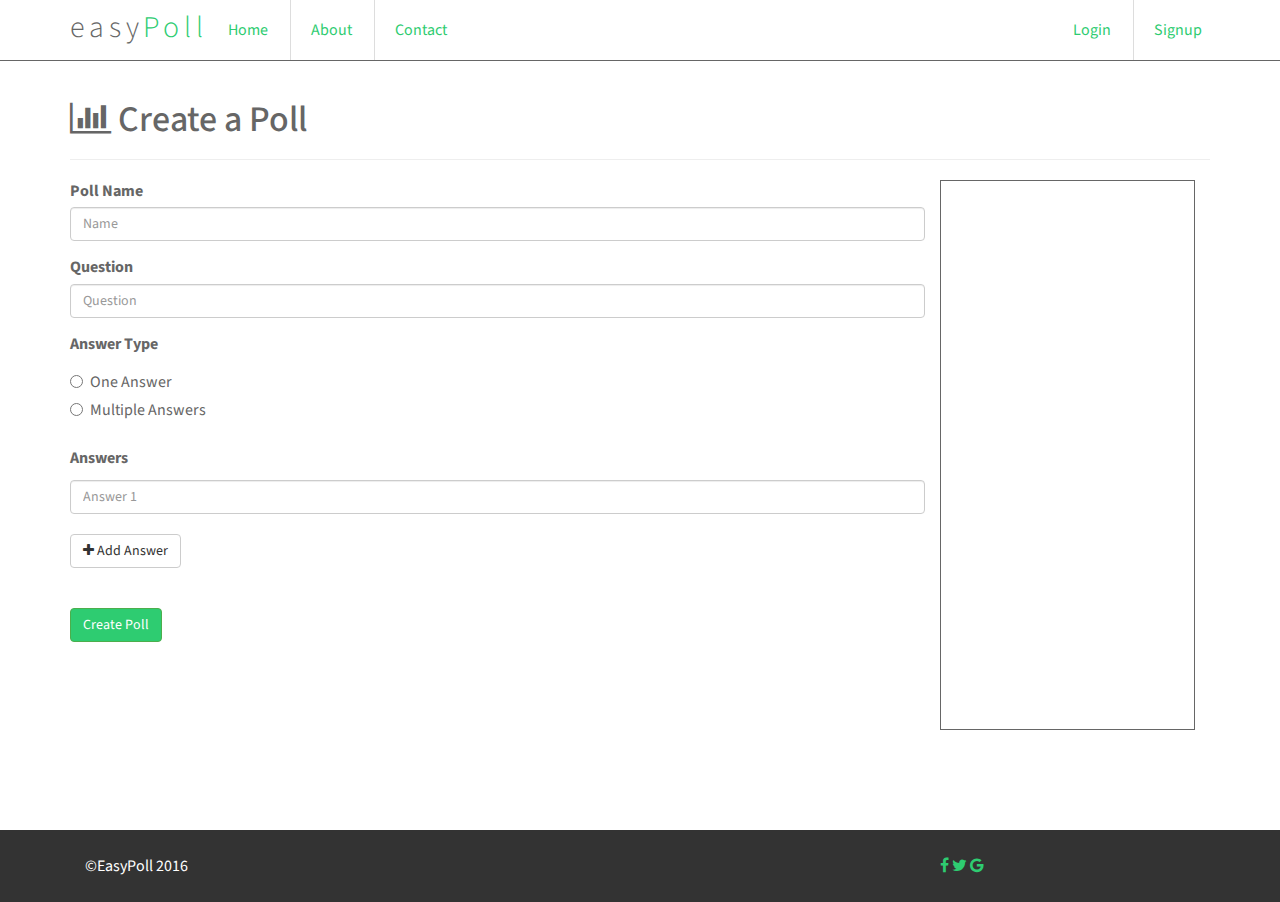
<file: createpoll.html>
<!DOCTYPE html>
	<html>
	<head>
		<title>EasyPoll: Create A Poll</title>
		<meta charset="utf-8">
		<meta name="viewport" content="width=device-width, initial-scale=1">
		<link rel="stylesheet" href="https://maxcdn.bootstrapcdn.com/bootstrap/3.3.7/css/bootstrap.min.css">
		<link rel="stylesheet" href="css/style.css">
		<link rel="stylesheet" href="css/font-awesome-4.6.3/css/font-awesome.min.css">
		<script src="https://ajax.googleapis.com/ajax/libs/jquery/1.12.4/jquery.min.js"></script>
		<script src="https://maxcdn.bootstrapcdn.com/bootstrap/3.3.7/js/bootstrap.min.js"></script>
		<script>
			$(document).ready(function () {
				var i = 1;

				$('#add-answer').click(function() {
					i++;
					if(i < 11) {
					$('#answer').clone().attr('id','answer' + $(this).index()).insertBefore('#answer');		
					$('#answer').attr("placeholder","Answer " + i);
					if(i == 10) {
						$('#add-answer').hide();
					}
					}
				})
			});
			
		
		
		</script>
	</head>
	<body>
	<!-- Navigation -->
		<nav class="navbar navbar-fixed-top" id="main-nav">
			<div class="container">
				<div class="navbar-header">
					<button type="button" class="navbar-toggle collapsed" data-toggle="collapse" data-target="#navbar" aria-expanded="false" aria-controls="navbar">
						<span class="sr-only">Toggle navigation</span>
						<span class="icon-bar top-bar"></span>
						<span class="icon-bar middle-bar"></span>
						<span class="icon-bar bottom-bar"></span>
					</button>
					<span class="title">easy<span>Poll</span></span>
				</div>
				<div id="navbar" class="navbar-collapse collapse">
					<ul class="nav navbar-nav navbar-left">
						<li class="active"><a href="#">Home</a></li>
						<li><a href="#">About</a></li>
						<li><a href="#">Contact</a></li>
					</ul>
					<ul class="nav navbar-nav navbar-right">
						<li><a href="../navbar-static-top/">Login</a></li>
						<li><a href="../navbar-fixed-top/">Signup</a></li>
					</ul>
				</div>
			</div>
		</nav>
		<div class="container">
					<div class="page-header">
						<h1><i class="fa fa-bar-chart fa icon-color" aria-hidden="true"></i> Create a Poll</h1>
					</div>
					<form>
						<div class="col-md-9">
							<div class="form-group row">
								<label for="PollName" class="control-label">Poll Name</label>
								<input type="text" class="form-control" id="PollName" placeholder="Name" />
							</div>
							<div class="form-group row">
								<label for="PollQuestion" class="control-label">Question</label>
								<input type="text" class="form-control" id="PollQuestion" placeholder="Question" />
							</div>
							<div class="form-group row">
								<label for="AnswerType" class="control-label">Answer Type</label>
								<div class="radio">
									<label>
										<input type="radio" name="theme" />
										One Answer
									</label>
								</div>
								<div class="radio">
									<label>
										<input type="radio" name="theme" />
										Multiple Answers
									</label>
								</div>
							</div>
<!-- 							<div class="form-group row"> -->
<!-- 								<label for="PollTheme" class="control-label">Theme</label> -->
<!-- 								<div class="radio"> -->
<!-- 									<label> -->
<!-- 										<input type="radio" name="theme" /> -->
<!-- 										Blue -->
<!-- 									</label> -->
<!-- 								</div> -->
<!-- 								<div class="radio"> -->
<!-- 									<label> -->
<!-- 										<input type="radio" name="theme" /> -->
<!-- 										Red -->
<!-- 									</label> -->
<!-- 								</div> -->
<!-- 								<div class="radio"> -->
<!-- 									<label> -->
<!-- 										<input type="radio" name="theme" /> -->
<!-- 										Green -->
<!-- 									</label> -->
<!-- 								</div> -->
<!-- 							</div> -->

							<div class="form-group row">
								<label for="Answers" class="control-label">Answers</label>
								<input type="text" class="form-control" id="answer" placeholder="Answer 1" />
							 </div>



							<div class="form-group row">
								<button type="button" id="add-answer" class="btn btn-default"><i class="fa fa-plus" aria-hidden="true"></i> 										Add Answer
								</button>
							</div>
						
						<div style="padding-top:5px; padding-bottom:20px;">
							<div class="bottom-page">
							</div>
						</div>
							<div class="form-group row">
									<button type="submit" class="btn btn-success btn-create">Create Poll</button>
								</div>
		</div>
		
			<div class="col-md-3">
				<div class="createpoll-sidebar">
					<div class="sidebar-container">
						<span> easyPoll has had </span>
						<div class="featured-text-contain">
							<h3 class="featured-text">572</h3>
						</div>
						<span> Polls Posted </span>
						<h3>Cheers to one more!</h3>
					</div>
				</div>
			</div>
		</div>
		<footer id="footer">
			<div class="container">
				<div class="col-md-9">
					&copy;EasyPoll 2016
				</div>
				<div class="col-md-3">
					<a href="#"><i class="fa fa-facebook" aria-hidden="true"></i></a>
					<a href="#"><i class="fa fa-twitter" aria-hidden="true"></i></a>
					<a href="#"><i class="fa fa-google" aria-hidden="true"></i></a>
				</div>
			</div>
		</footer>
		<!-- jQuery library -->
		<script src="https://ajax.googleapis.com/ajax/libs/jquery/1.12.4/jquery.min.js"></script>
		<!-- Latest compiled JavaScript -->
		<script src="https://maxcdn.bootstrapcdn.com/bootstrap/3.3.7/js/bootstrap.min.js"></script>
</file>
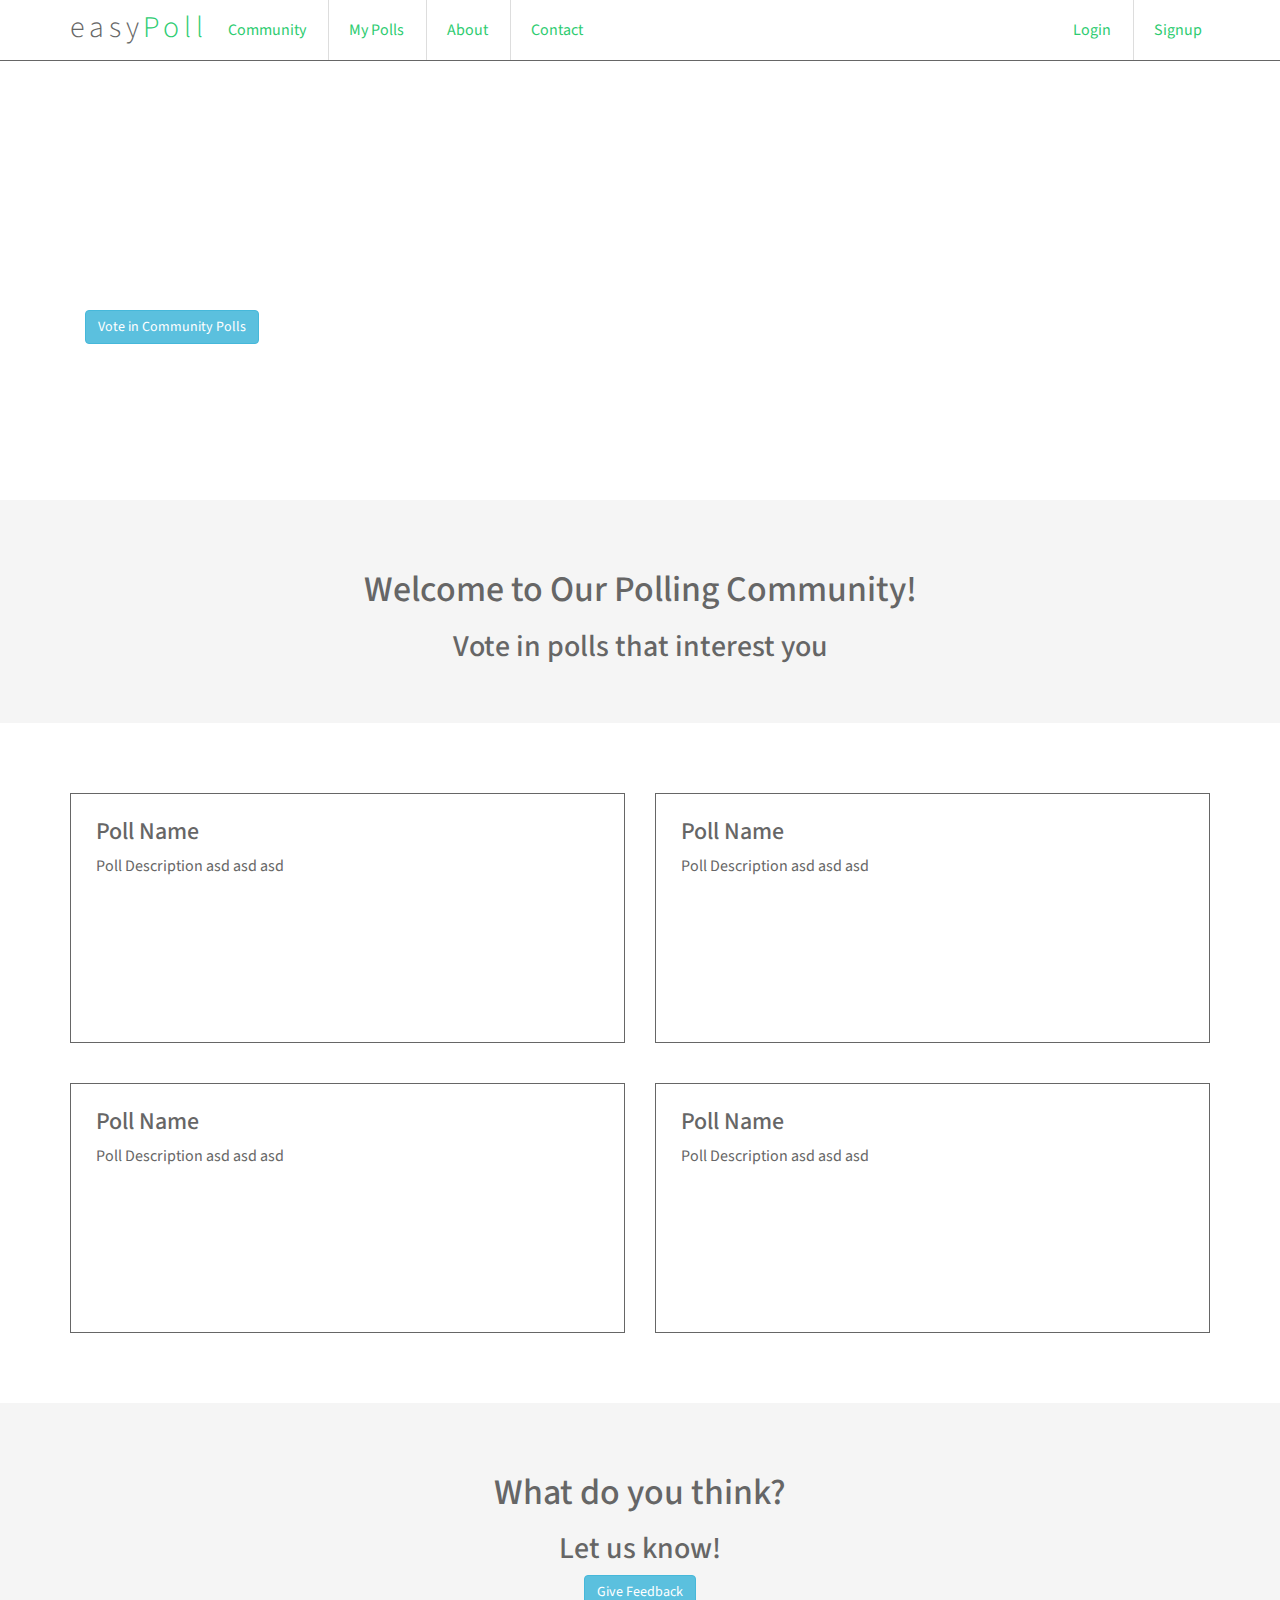
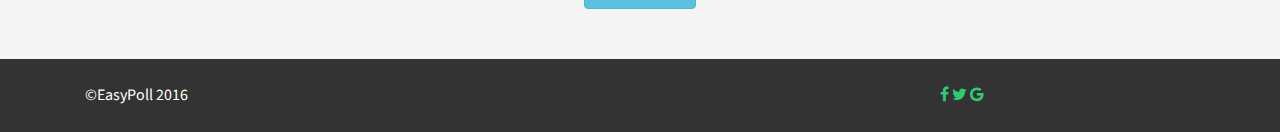
<file: home.html>
<!DOCTYPE html>
<html>
	<head>
		<meta charset="UTF-8">
			<title>Welcome to EasyPoll!</title>

			<meta charset="utf-8">
			<meta name="viewport" content="width=device-width, initial-scale=1">
			<link rel="stylesheet" href="https://maxcdn.bootstrapcdn.com/bootstrap/3.3.7/css/bootstrap.min.css">
			<link rel="stylesheet" href="css/style.css">
			<link rel="stylesheet" href="css/font-awesome-4.6.3/css/font-awesome.min.css">
			<script src="https://ajax.googleapis.com/ajax/libs/jquery/1.12.4/jquery.min.js"></script>
			<script src="https://maxcdn.bootstrapcdn.com/bootstrap/3.3.7/js/bootstrap.min.js"></script>
			<script>
			$(document).ready(function () {
				$('#landing-title').fadeIn(3000).removeClass('hidden');								
				$('#user-logged-in').hide();
				$(".poll-ad-container").hover(function(){
					$(this).find('.vote-in-poll').each(function(e){
						    $(this).show();
						});
					$(this).find('.poll-description').each(function(e){
							$(this).hide();
						});
				},function(){
					$('.vote-in-poll').hide();
					$('.poll-description').show();
				});	
			});
			
			</script>
			<script language="javascript"><!--
			function myFunction() {

			}
		//--></script>
	</head>
	<body>
	<!-- Navigation -->
	<nav class="navbar navbar-fixed-top" id="main-nav">
		<div class="container">
			<div class="navbar-header">
				<button type="button" class="navbar-toggle collapsed" data-toggle="collapse" data-target="#navbar" aria-expanded="false" aria-controls="navbar">
					<span class="sr-only">Toggle navigation</span>
					<span class="icon-bar top-bar"></span>
					<span class="icon-bar middle-bar"></span>
					<span class="icon-bar bottom-bar"></span>
				</button>
				<span class="title">easy<span>Poll</span></span>
			</div>
			<div id="navbar" class="navbar-collapse collapse">
				<ul class="nav navbar-nav navbar-left">
					<li><a href="#">Community</a></li>
					<li><a href="#">My Polls</a></li>
					<li><a href="#">About</a></li>
					<li><a href="#">Contact</a></li>
				</ul>
				<ul class="nav navbar-nav navbar-right" id="logged-out">
					<li><a href="../navbar-static-top/" data-toggle="modal" data-target="#login-modal">Login</a></li>
					<li><a href="../navbar-fixed-top/" data-toggle="modal" data-target="#create-account-modal">Signup</a></li>
				</ul>
				<ul class="nav navbar-nav navbar-right" id="user-logged-in">
					<li><a>Welcome User</a></li>
				</ul>
			</div>
		</div>
	</nav>
	<div class="slider-container">
		<div class="container">
		<div class="col-md-12 slide-text-container landing-padding">
			<h2 class="slide-text">easyPoll lets you engage create polls, vote in polls, and view statistics in real time</h2>
			<a href="file:///Users/nicholasmessina/Documents/easypoll/easyPoll/home.html#home-vote"><button type="button" class="btn btn-info" data-toggle="modal">Vote in Community Polls</button></a>
		</div>
	    </div>
	<a name="home-vote" style="display:block;margin-top:20px;"></a>
	</div>
	</div>
	<div class="call-to-action">
		<h1>Welcome to Our Polling Community!</h1>
		<h2>Vote in polls that interest you</h2>
	</div>
	<div class="container main-content">
	<div class="col-md-6">
		<div class="poll-ad-container">
			<div class="poll-description">
				<h3>Poll Name</h3>
				<span> Poll Description asd asd asd </span>
			</div>
			<div class="vote-in-poll">
				<span>Vote in this Poll</span>
				<i class="fa fa-bar-chart" aria-hidden="true"></i>
			</div>
		</div>
	</div>
	<div class="col-md-6">
		<div class="poll-ad-container">
			<div class="poll-description">
				<h3>Poll Name</h3>
				<span> Poll Description asd asd asd </span>
			</div>
			<div class="vote-in-poll">
				<span>Vote in this Poll</span>
				<i class="fa fa-bar-chart" aria-hidden="true"></i>
			</div>
		</div>
	</div>
	<div class="col-md-6">
		<div class="poll-ad-container">
			<div class="poll-description">
				<h3>Poll Name</h3>
				<span> Poll Description asd asd asd </span>
			</div>
			<div class="vote-in-poll">
				<span>Vote in this Poll</span>
				<i class="fa fa-bar-chart" aria-hidden="true"></i>
			</div>
		</div>
	</div>
	<div class="col-md-6">
		<div class="poll-ad-container">
			<div class="poll-description">
				<h3>Poll Name</h3>
				<span>Poll Description asd asd asd </span>
			</div>
			<div class="vote-in-poll">
				<span>Vote in this Poll</span>
				<i class="fa fa-bar-chart" aria-hidden="true"></i>
			</div>
		</div>
	</div>
	</div>
	<div class="call-to-action colored-cta">
		<h1>What do you think?</h1>
		<h2>Let us know!</h2>
		<button type="button" class="btn btn-info" data-toggle="modal" data-target="#login-modal">Give Feedback</button>		
	</div>
	
	<footer id="footer" class="home-page">
		<div class="container">
			<div class="col-md-9">
				&copy;EasyPoll 2016
			</div>
			<div class="col-md-3">
				<a href="#"><i class="fa fa-facebook" aria-hidden="true"></i></a>
				<a href="#"><i class="fa fa-twitter" aria-hidden="true"></i></a>
				<a href="#"><i class="fa fa-google" aria-hidden="true"></i></a>
			</div>
		</div>
	</footer>
	
	<!--Login Modal -->
	<div id="login-modal" class="modal fade" role="dialog">
		<div class="modal-dialog">
			<div class="modal-content">
				<div class="modal-header">
					<button type="button" class="close" data-dismiss="modal">&times;</button>
					<div class="loginmodal-container text-center">
						<h2>Login to Your Account</h2><br>
						<form onsubmit="myFunction(); return false;">
						<input id="txtEmail" type="email" placeholder="Email">
						<input id="txtPassword" type="password" placeholder="Password">
						<input type="submit" id="btnLogin" class="btn btn-success" value="Login">
						</form>
						<div class="login-help">
						<a href="#" id="btnSignup">Register</a> | <a href="#" id="Logout">Forgot Password</a>
						</div>
					</div>
						<div class="modal-footer"></div>
				</div>
			</div>
		</div>
		</div>
	<!--Create Account Modal -->
	<div id="create-account-modal" class="modal fade" role="dialog">
		<div class="modal-dialog">
			<div class="modal-content">
				<div class="modal-header">
					<button type="button" class="close" data-dismiss="modal">&times;</button>
					<div class="loginmodal-container text-center">
						<h2>Create an Account</h2><br>
						<form onsubmit="myFunction(); return false;">
						<input id="txtEmail" type="email" placeholder="Email">
						<input id="txtPassword" type="password" placeholder="Password">
						<input type="submit" id="btnLogin" class="btn btn-success" value="Create Account">
						</form>
					</div>
						<div class="modal-footer"></div>
				</div>
			</div>
		</div>

	
	
	
	
	</body>
</html>
</file>
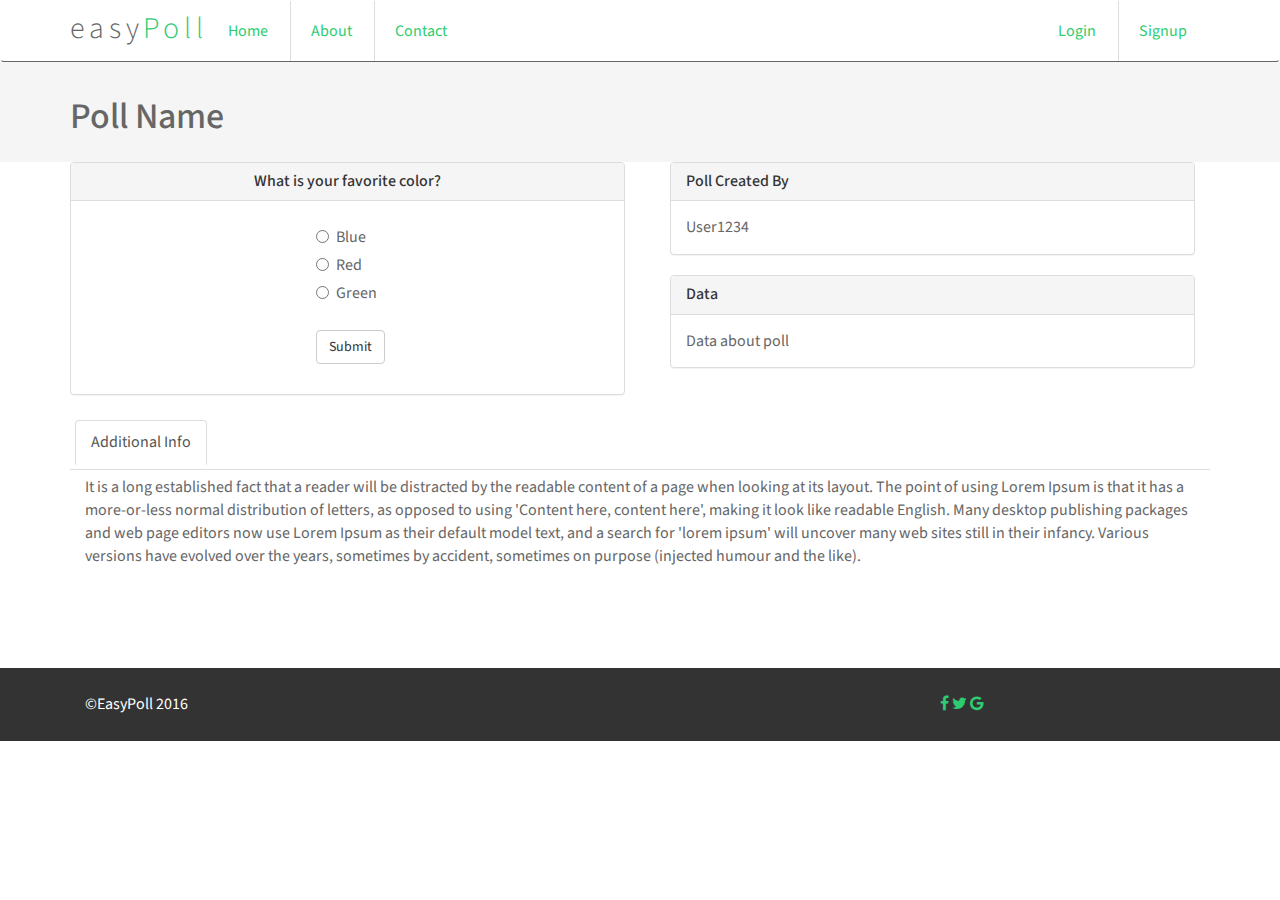
<file: singlepoll.html>
﻿<!DOCTYPE html>
<html>
	<head>
		<meta charset="UTF-8">
			<title>Welcome to EasyPoll!</title>

			<meta charset="utf-8">
			<meta name="viewport" content="width=device-width, initial-scale=1">
			<link rel="stylesheet" href="https://maxcdn.bootstrapcdn.com/bootstrap/3.3.7/css/bootstrap.min.css">
			<link rel="stylesheet" href="css/style.css">
			<link rel="stylesheet" href="css/font-awesome-4.6.3/css/font-awesome.min.css">
			<script src="https://ajax.googleapis.com/ajax/libs/jquery/1.12.4/jquery.min.js"></script>
			<script src="https://maxcdn.bootstrapcdn.com/bootstrap/3.3.7/js/bootstrap.min.js"></script>
            <script src="chartScript/Chart.js"></script> <!--Charts for Poll Data-->
			<script>
			$(document).ready(function () {
				$('#landing-title').fadeIn(3000).removeClass('hidden');								
				$(".poll-ad-container").hover(function(){
					$(this).addClass(".vote-in-poll");
					$('.vote-in-poll').show();
				},function(){
					$('.vote-in-poll').hide();
				});
				
			});
			</script>
			<script language="javascript"><!--
			function myFunction() {
				//do stuff
			}
		//--></script>
        <!--Hides poll and show poll stats-->
        <script type="text/javascript">
            $(document).ready(function () {
                $('#pollStats').hide();
                $('#submitPoll').on('click', function () {
                    $('#pollQA').hide();
                    $('#pollStats').show();
                });
            });
           
        </script>
	</head>
	<body>
	<!-- Navigation -->
	<nav class="navbar" id="main-nav">
		<div class="container">
			<div class="navbar-header">
				<button type="button" class="navbar-toggle collapsed" data-toggle="collapse" data-target="#navbar" aria-expanded="false" aria-controls="navbar">
					<span class="sr-only">Toggle navigation</span>
					<span class="icon-bar top-bar"></span>
					<span class="icon-bar middle-bar"></span>
					<span class="icon-bar bottom-bar"></span>
				</button>
				<span class="title">easy<span>Poll</span></span>
			</div>
			<div id="navbar" class="navbar-collapse collapse">
				<ul class="nav navbar-nav navbar-left">
					<li class="active"><a href="#">Home</a></li>
					<li><a href="#">About</a></li>
					<li><a href="#">Contact</a></li>
				</ul>
				<ul class="nav navbar-nav navbar-right">
					<li><a href="../navbar-static-top/">Login</a></li>
					<li><a href="../navbar-fixed-top/">Signup</a></li>
				</ul>
			</div>
		</div>
	</nav>
    <!--End Navigation-->

	<div class="poll-header">
		<div class="container">
			<h1>Poll Name</h1>
		</div>
	</div>
	<div class="container">
        <div class="row">
            <!--Poll that people vote in-->
            <div class="col-md-6" id="pollQA">
                <div class="poll-panel" id="">
                    <div class="panel panel-default">
                        <div class="panel-heading text-center poll-heading">
                            <h3 class="panel-title">What is your favorite color?</h3>
                        </div>
                        <div class="panel-body ">
                            <form>
                                <div class="row">
                                    <div class="form-group col-md-offset-5 col-sm-offset-5 col-xs-5">
                                        <div class="radio">
                                            <label>
                                                <input type="radio" name="answer" />
                                                Blue
                                            </label>
                                        </div>
                                        <div class="radio">
                                            <label>
                                                <input type="radio" name="answer" />
                                                Red
                                            </label>
                                        </div>
                                        <div class="radio">
                                            <label>
                                                <input type="radio" name="answer" />
                                                Green
                                            </label>
                                        </div>
                                    </div>
                                </div>
                                <div class="row">
                                    <div class="form-group col-md-offset-5 col-sm-offset-5 col-xs-5">
                                        <button type="button" id="submitPoll" name="submitPoll" class="btn btn-default"> Submit </button>
                                    </div>
                                </div>
                            </form>
                        </div>
                    </div>
                </div>
            </div>
            <!--End poll that people vote in-->
            <!--Poll Statistics-->
            <div id="pollStats">
                <canvas id="myChart" width="100" height="50"></canvas>
                <script>
                    var ctx = document.getElementById("myChart");
                    var myChart = new Chart(ctx, {
                        type: 'bar',
                        data: {
                            labels: ["Red", "Blue", "Green"],
                            datasets: [{
                                label: '# of Votes',
                                data: [12, 19, 3,],
                                backgroundColor: [
                                    'rgba(255, 99, 132, 0.2)',
                                    'rgba(54, 162, 235, 0.2)',
                                    'rgba(75, 192, 192, 0.2)'
                                ],
                                borderColor: [
                                    'rgba(255,99,132,1)',
                                    'rgba(54, 162, 235, 1)',                                  
                                    'rgba(75, 192, 192, 1)',
                                ],
                                borderWidth: 1
                            }]
                        },
                        options: {
                            scales: {
                                yAxes: [{
                                    ticks: {
                                        beginAtZero: true
                                    }
                                }]
                            }
                        }
                    });
                </script>
            </div>
            <!--End Poll Statistics-->
            <!--More Poll Data-->
            <div class="col-md-6">
                <div class="poll-panel" >
                    <!--Poll Created By-->
                    <div class="col-md-12">
                        <div class="panel panel-default">
                            <div class="panel-heading">
                                <h3 class="panel-title">Poll Created By</h3>
                            </div>
                            <div class="panel-body">
                                User1234
                            </div>
                        </div>
                    </div>
                </div>
                <div>
                    <!--More Poll Data-->
                    <div class="col-md-12">
                        <div class="panel panel-default">
                            <div class="panel-heading">
                                <h3 class="panel-title">Data</h3>
                            </div>
                            <div class="panel-body">
                                Data about poll
                            </div>
                        </div>
                    </div>
                </div>
            </div>
        </div>
	</div>
        <!--Additional Info-->
	<div class="container">
		<ul class="nav nav-tabs">
			<li role="presentation" class="active"><a href="#">Additional Info</a></li>
		</ul>
		<div class="col-md-12">
			It is a long established fact that a reader will be distracted by the readable content of a page when looking at its layout. The point of using Lorem Ipsum is that it has a more-or-less normal distribution of letters, as opposed to using 'Content here, content here', making it look like readable English. Many desktop publishing packages and web page editors now use Lorem Ipsum as their default model text, and a search for 'lorem ipsum' will uncover many web sites still in their infancy. Various versions have evolved over the years, sometimes by accident, sometimes on purpose (injected humour and the like).
		</div>
	</div>
        <!--Footer-->
	<footer id="footer">
		<div class="container">
			<div class="col-md-9">
				&copy;EasyPoll 2016
			</div>
			<div class="col-md-3">
				<a href="#"><i class="fa fa-facebook" aria-hidden="true"></i></a>
				<a href="#"><i class="fa fa-twitter" aria-hidden="true"></i></a>
				<a href="#"><i class="fa fa-google" aria-hidden="true"></i></a>
			</div>
		</div>
	</footer>
	</body>
</html>
</file>
<file: css/style.css>
@import url(https://fonts.googleapis.com/css?family=Source+Sans+Pro:300);
::selection {
  background-color: #b3d4fc;
}


body {
  background-color: #FFF;
  font-family: "Source Sans Pro", sans-serif;
  font-size: 16px;
  color: #666;
}

.container-inner {
  display: table-cell;
  vertical-align: middle;
}

h1[id="landing-title"] {
  text-align: center;
  font-size: 48px;
  font-weight: 300;
  letter-spacing: 0.1618em;
  line-height: 2.618em;
}
h1:hover {
  cursor: default;
}
.title span {
  color: #2ecc71;
}


nav {
  text-align: center;
}

ul, li, a {
  display: inline-block;
}

li {
  border-right: 1px solid #DDD;
  padding: 5px 7px 5px 5px;
}
li:last-child {
  border-right-color: transparent;
}

a {
  color: #2ecc71;
  -moz-transition: background-color 0.15s ease-in-out;
  -o-transition: background-color 0.15s ease-in-out;
  -webkit-transition: background-color 0.15s ease-in-out;
  transition: background-color 0.15s ease-in-out;
}

.landing-padding {
  margin-top:200px;
}
#landing-title {
  font-size:60px;
}
#login-modal,#create-account-modal {
  padding-top:150px;
}
.loginmodal-container > form > input {
  width: 75%;
  padding: 10px;
  margin: 5px;
}
.btn-success {
  background-color:#2ecc71;
}
.modal-footer {
  border-top:none;
}
.hidden {
  display: none;
}
#main-nav {
  border-bottom:1px solid #666666;
  margin-bottom:0;
  background: #fff;
  width: 100%;
  z-index: 50;
}
.navbar-header > .title{
  font-size: 30px;
  line-height: 55px;
  font-weight: 300;
  letter-spacing: 0.1618em;
}
.no-gutters {
  margin-right: 0;
  margin-left: 0;
}
.no-gutters > [class^="col-"],
.no-gutters > [class*=" col-"] {
  padding-right: 0;
  padding-left: 0;
}
.slider-container {
  height:500px;
  background:url('https://my.leadpages.net/template/6232728165941248/raw/img/background.jpg?aid=');
}
.slide-text-container {
  width:100%;
  height:300px;
}
.slide-text {
  width:50%;
  color:#ffffff;
  line-height: 40px;
}
.poll-ad-container {
  border:1px solid;
  height:250px;
  margin:20px 0 20px 0;
  position: relative;
}

.call-to-action {
  background:#f5f5f5;
  padding-top:50px;
  padding-bottom:50px;
  text-align:center;
  width:100%;
}
#footer {
  background:#333333;
  color:#ffffff;
  padding:25px 0 25px 0;
}
#footer:not(.home-page) {
  margin-top:100px;
}
#footer > a {
  color:#2ecc71;
}
.poll-ad-hover {
  background: rgba(0, 0, 0, 0.3);
}
.vote-in-poll {
  text-align:center;
  position: relative;
  line-height:225px;
  height:100%;
  font-size:24px;
  color:#ffffff;
  background: rgba(0, 0, 0, 0.7);
  display:none;
}
.poll-header {
  background:#f5f5f5;
  padding-top:15px;
  padding-bottom:15px;
}
.poll {
  border:2px solid;
  margin:50px 0 50px 0;

}
#poll-answer {
  height:500px;
}
.poll-side-data {
  height:225px;
}
.nav-tabs {
  width:100%;
}
.navbar-nav:not(.navbar-right) > li > a:hover {
  background: #2ecc71;
  color:#ffffff;
}
.navbar-nav > li > a:link {
  background:transparent;
  color:#2ecc71;
}
.navbar-nav > li > a:active{
}
.main-content {
  padding:50px 0 50px 0;
}
.poll-description {
  padding: 5px 25px 5px 25px;
}
.page-header {
  margin: 100px 0 20px;
}
#answer, #answer0 {
  margin-top:5px;
  margin-bottom:5px;
}
.createpoll-sidebar {
  border:1px solid;
  height:550px;
  text-align: center;
  display:table;
  width:100%;
  background:url('https://my.leadpages.net/template/6232728165941248/raw/img/background.jpg?aid=');

}
.createpoll-sidebar > .sidebar-container {
  display: table-cell;
  vertical-align: middle;
  color:#fff;
}
.featured-text-contain {
  font-size:48px;
  width:100px;
  height: 100px;
  border: solid;
  display: table;
  border-radius: 50%;
  margin:10px auto 10px auto;
}
.featured-text {
  display:table-cell;
  vertical-align: middle;
}
</file>
